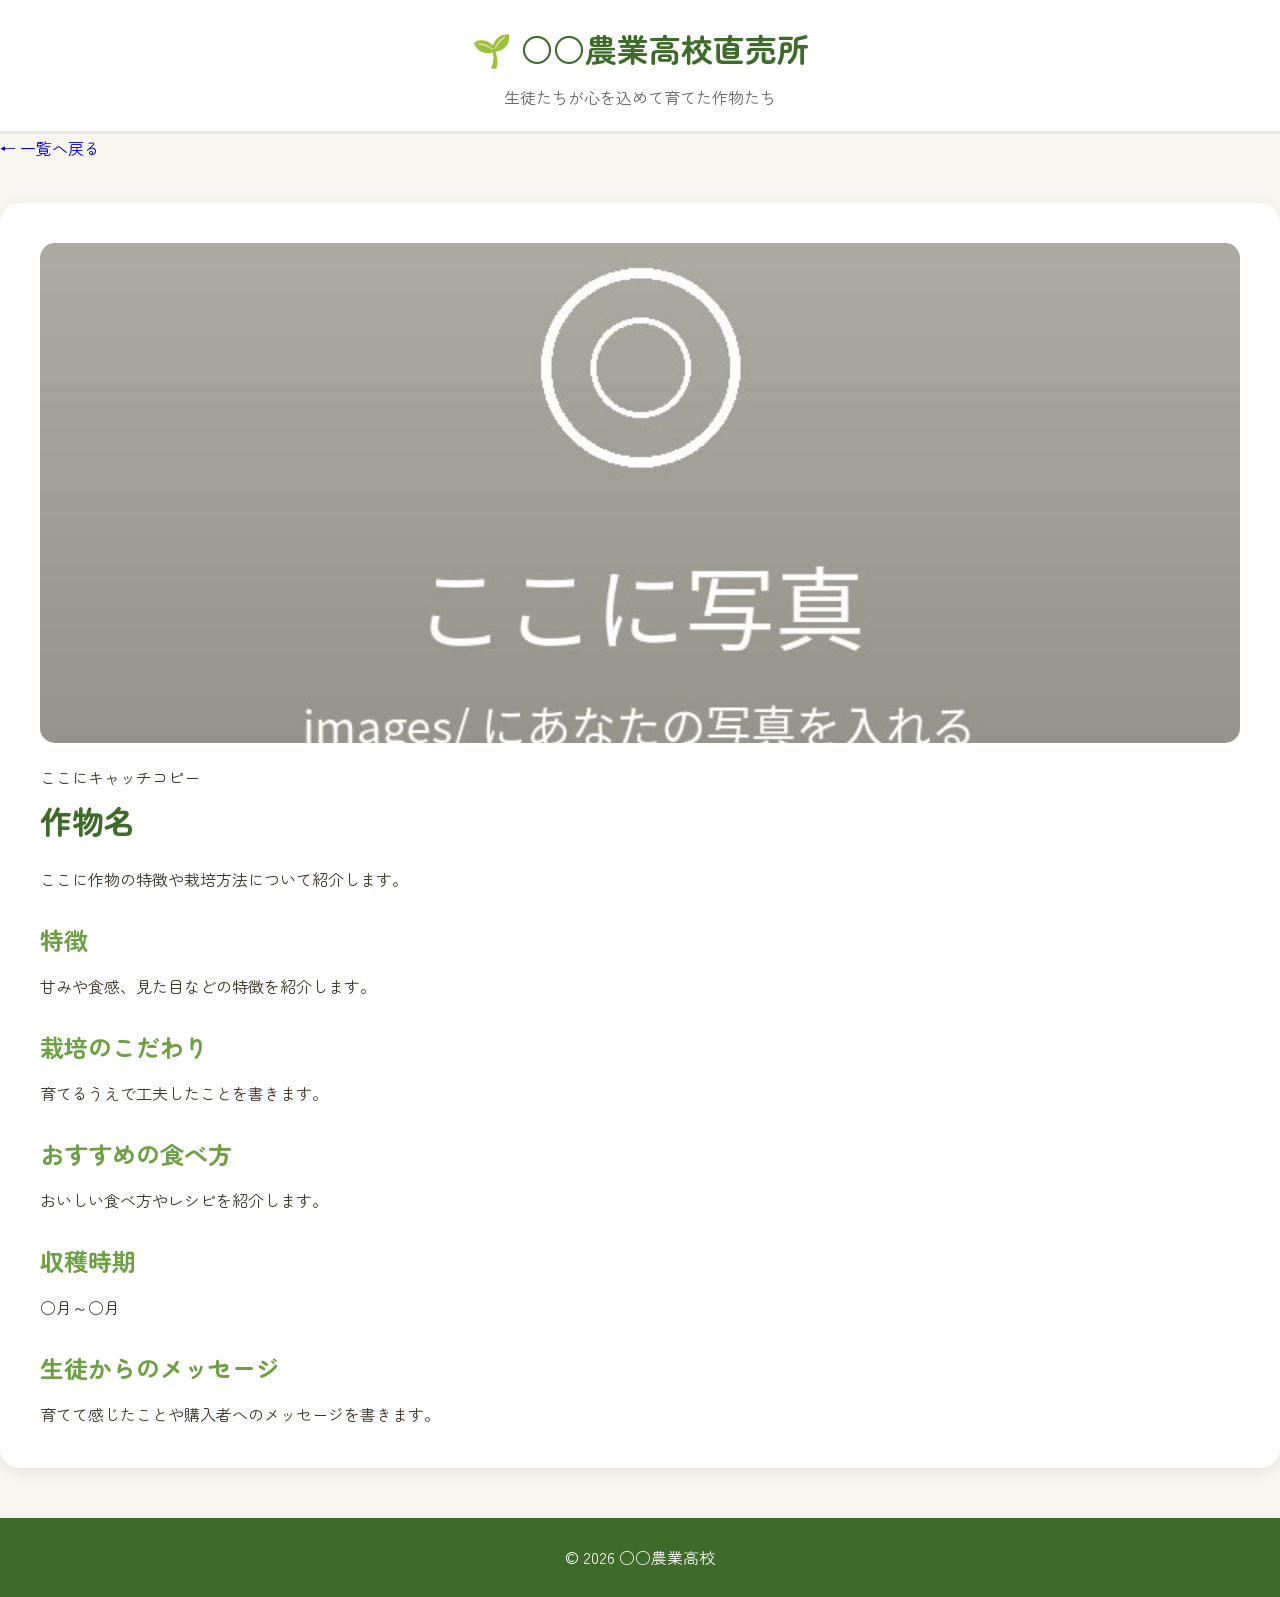
<file: template-product.html>
<!DOCTYPE html>
<html lang="ja">
<head>
  <meta charset="UTF-8">
  <meta name="viewport" content="width=device-width, initial-scale=1.0">
  <title>作物名 ｜ ○○農業高校直売所</title>

  <link rel="stylesheet" href="style.css">
  <link rel="preconnect" href="https://fonts.googleapis.com">
  <link rel="preconnect" href="https://fonts.gstatic.com" crossorigin>
  <link href="https://fonts.googleapis.com/css2?family=Zen+Maru+Gothic:wght@400;500;700&display=swap" rel="stylesheet">
</head>

<body>

  <header class="site-header">
    <div class="farm-name">🌱 ○○農業高校直売所</div>
    <div class="farm-sub">生徒たちが心を込めて育てた作物たち</div>
  </header>

  <a href="index.html" class="back-link">← 一覧へ戻る</a>

  <main class="product">

    <img src="images/photo.jpg" alt="作物の写真" class="product-photo">

    <div class="product-body">

      <p class="catch">ここにキャッチコピー</p>

      <h1>作物名</h1>

      <p>
        ここに作物の特徴や栽培方法について紹介します。
      </p>

      <h2>特徴</h2>
      <p>
        甘みや食感、見た目などの特徴を紹介します。
      </p>

      <h2>栽培のこだわり</h2>
      <p>
        育てるうえで工夫したことを書きます。
      </p>

      <h2>おすすめの食べ方</h2>
      <p>
        おいしい食べ方やレシピを紹介します。
      </p>

      <h2>収穫時期</h2>
      <p>
        ○月～○月
      </p>

      <h2>生徒からのメッセージ</h2>
      <p>
        育てて感じたことや購入者へのメッセージを書きます。
      </p>

    </div>

  </main>

  <footer class="site-footer">
    © 2026 ○○農業高校
  </footer>

</body>
</html>
</file>
<file: style.css>
/* ==================================================
   西条農業高校 直売所
================================================== */

:root{
  --green:#6ca043;
  --dark-green:#3f6b2a;
  --light:#f8f6ee;
  --card:#ffffff;
  --accent:#f4f0e2;

  --radius:20px;
  --shadow:0 4px 15px rgba(0,0,0,.08);
}

*{
  margin:0;
  padding:0;
  box-sizing:border-box;
}

body{
  font-family:"Zen Maru Gothic",sans-serif;
  background:var(--light);
  color:#3d342a;
  line-height:1.8;
}

img{
  max-width:100%;
  display:block;
}

a{
  text-decoration:none;
}

/* ==================================================
   ヘッダー
================================================== */

.site-header{
  background:white;
  text-align:center;
  padding:20px;
  border-bottom:3px solid #e8e8e8;
}

.farm-name{
  font-size:2rem;
  font-weight:700;
  color:var(--dark-green);
}

.farm-sub{
  margin-top:5px;
  color:#666;
}

/* ==================================================
   ヒーロー
================================================== */

.hero{
  position:relative;
  max-width:1200px;
  margin:30px auto;
  border-radius:25px;
  overflow:hidden;
  box-shadow:var(--shadow);
}

.hero img{
  width:100%;
  height:500px;
  object-fit:cover;
}

.hero::before{
  content:"";
  position:absolute;
  inset:0;
  background:rgba(0,0,0,.25);
}

.hero-text{
  position:absolute;
  left:60px;
  bottom:60px;
  color:white;
  z-index:2;
}

.hero-text h1{
  font-size:3rem;
  margin-bottom:10px;
}

.hero-text p{
  font-size:1.2rem;
}

/* ==================================================
   共通
================================================== */

.container{
  max-width:1200px;
  margin:auto;
  padding:20px;
}

.section-title{
  text-align:center;
  color:var(--dark-green);
  font-size:2rem;
  margin-top:20px;
}

.lead{
  text-align:center;
  margin-bottom:40px;
  color:#666;
}

/* ==================================================
   カード
================================================== */

.card-grid{
  display:grid;
  grid-template-columns:repeat(auto-fit,minmax(300px,1fr));
  gap:25px;
}

.card{
  background:var(--card);
  border-radius:20px;
  overflow:hidden;
  box-shadow:var(--shadow);
  transition:.3s;
}

.card:hover{
  transform:translateY(-6px);
}

.card img{
  height:220px;
  width:100%;
  object-fit:cover;
}

.card-body{
  padding:20px;
}

.tag{
  display:inline-block;
  background:var(--green);
  color:white;
  padding:5px 12px;
  border-radius:30px;
  font-size:.8rem;
  margin-bottom:10px;
}

.card h3{
  color:var(--dark-green);
  font-size:1.5rem;
  margin-bottom:10px;
}

.card p{
  color:#555;
}

/* ==================================================
   学校紹介
================================================== */

.about{
  background:white;
  margin-top:50px;
  padding:35px;
  border-radius:20px;
  box-shadow:var(--shadow);
}

.about h2{
  color:var(--dark-green);
  margin-bottom:15px;
}

.about p{
  margin-bottom:15px;
}

/* ==================================================
   直売情報
================================================== */

.info{
  background:#eef6e8;
  margin-top:30px;
  padding:35px;
  border-radius:20px;
  border-left:8px solid var(--green);
}

.info h2{
  color:var(--dark-green);
  margin-bottom:15px;
}

.info ul{
  list-style:none;
}

.info li{
  margin-bottom:10px;
  font-size:1.05rem;
}

/* ==================================================
   野菜紹介ページ
================================================== */

.product{
  background:white;
  padding:40px;
  margin:40px auto;
  border-radius:20px;
  box-shadow:var(--shadow);
}

.product img{
  width:100%;
  max-height:500px;
  object-fit:cover;
  border-radius:15px;
  margin-bottom:20px;
}

.product h1{
  color:var(--dark-green);
  margin-bottom:15px;
}

.product h2{
  color:var(--green);
  margin-top:25px;
  margin-bottom:10px;
}

.product ul{
  margin-left:25px;
}

.product li{
  margin-bottom:5px;
}

.back-btn{
  display:inline-block;
  margin-top:25px;
  background:var(--green);
  color:white;
  padding:12px 20px;
  border-radius:10px;
  transition:.3s;
}

.back-btn:hover{
  background:var(--dark-green);
}

/* ==================================================
   フッター
================================================== */

.site-footer{
  background:var(--dark-green);
  color:white;
  text-align:center;
  padding:25px;
  margin-top:50px;
}

/* ==================================================
   スマホ
================================================== */

@media(max-width:768px){

  .hero img{
    height:300px;
  }

  .hero-text{
    left:20px;
    bottom:20px;
  }

  .hero-text h1{
    font-size:2rem;
  }

  .farm-name{
    font-size:1.5rem;
  }

  .product{
    padding:20px;
  }

}
</file>
